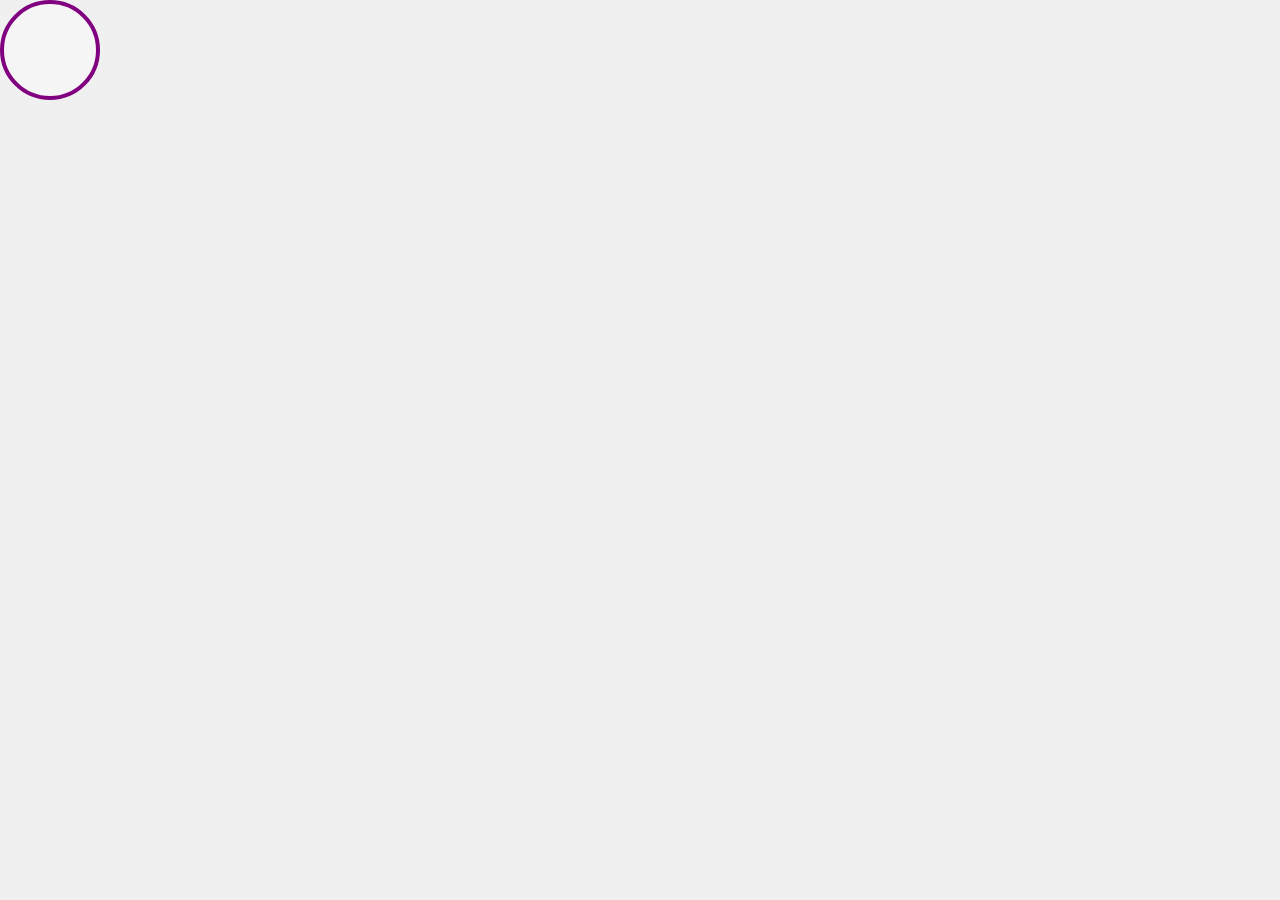
<file: 1 BASICS/index.html>
<!DOCTYPE html>
<html lang="en">

<head>
    <meta charset="UTF-8">
    <meta name="viewport" content="width=device-width, initial-scale=1.0">
    <title>Document</title>
    <link href="https://cdn.jsdelivr.net/npm/bootstrap@5.3.3/dist/css/bootstrap.min.css" rel="stylesheet"
        integrity="sha384-QWTKZyjpPEjISv5WaRU9OFeRpok6YctnYmDr5pNlyT2bRjXh0JMhjY6hW+ALEwIH" crossorigin="anonymous">
    <link rel="stylesheet" href="css/style.css">
</head>

<body>
    <!-- keyframes -->
    <div class="maxing">
        <div class="box"></div>
    </div>
    <script src="https://cdn.jsdelivr.net/npm/bootstrap@5.3.3/dist/js/bootstrap.bundle.min.js"
        integrity="sha384-YvpcrYf0tY3lHB60NNkmXc5s9fDVZLESaAA55NDzOxhy9GkcIdslK1eN7N6jIeHz"
        crossorigin="anonymous"></script>
</body>

</html>
</file>
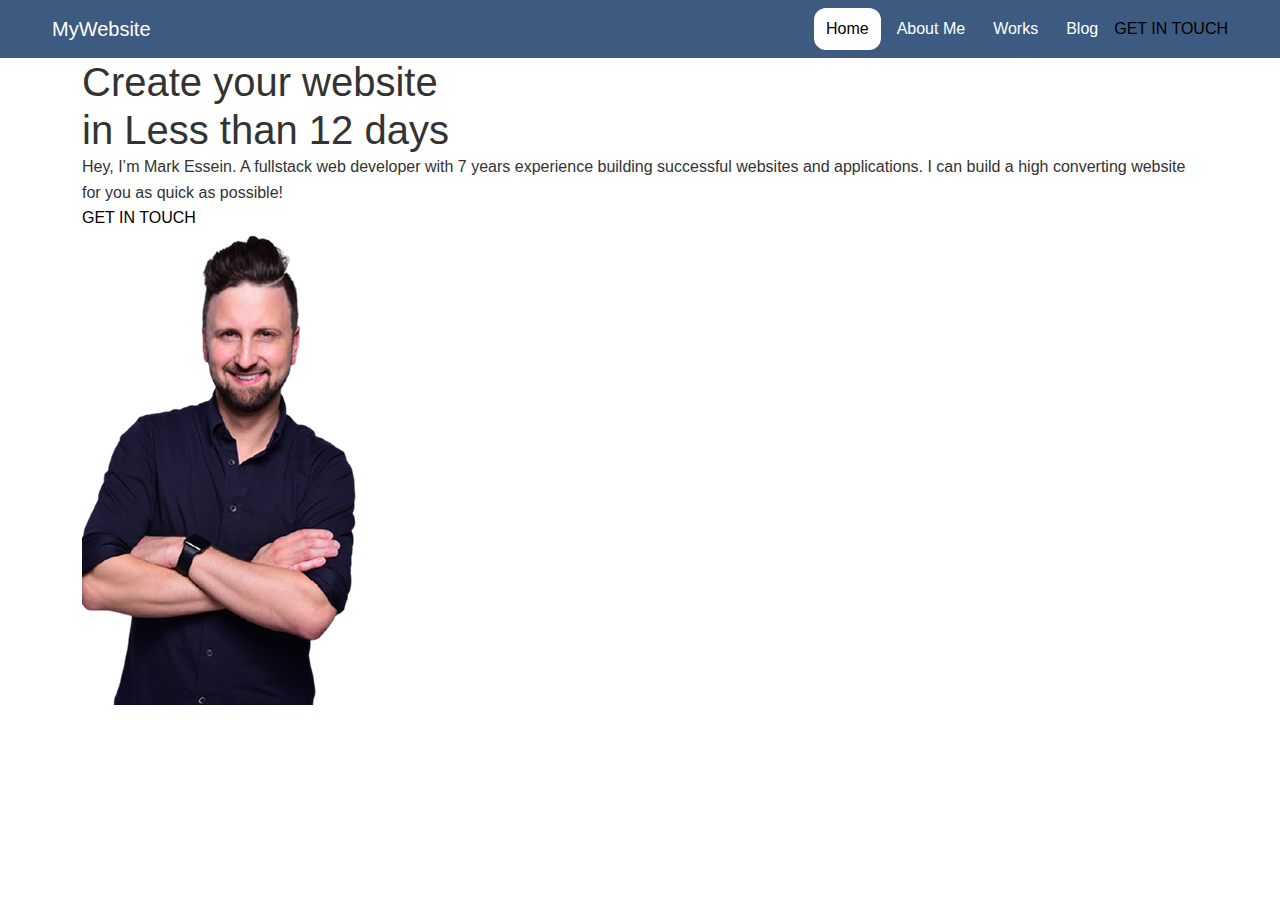
<file: A/PROJECT1/index.html>
<!DOCTYPE html>
<html lang="en">

<head>
    <meta charset="UTF-8">
    <meta name="viewport" content="width=device-width, initial-scale=1.0">
    <title>Document</title>
    <link href="https://cdn.jsdelivr.net/npm/bootstrap@5.3.3/dist/css/bootstrap.min.css" rel="stylesheet"
        integrity="sha384-QWTKZyjpPEjISv5WaRU9OFeRpok6YctnYmDr5pNlyT2bRjXh0JMhjY6hW+ALEwIH" crossorigin="anonymous">



    <link rel="stylesheet" href="css/style.css">

</head>

<body>

    <header class="custom-header">
        <nav class="navbar navbar-expand-lg custom-nav">
            <div class="container-fluid">
                <a href="#" class="navbar-brand">MyWebsite</a>

                <button class="navbar-toggler" type="button" data-bs-toggle="collapse" data-bs-target="#navbar-menu"
                    aria-label="Toggle">
                    <span class="navbar-toggler-icon"></span>
                </button>

                <div class="collapse navbar-collapse" id="navbar-menu">
                    <ul class="navbar-nav ms-auto">
                        <li class="nav-item"><a href="#" class="nav-link active">Home</a></li>
                        <li class="nav-item"><a href="#" class="nav-link ">About Me</a></li>
                        <li class="nav-item"><a href="#" class="nav-link ">Works</a></li>
                        <li class="nav-item"><a href="#" class="nav-link ">Blog</a></li>
                    </ul>
                </div>

                <button type="button" class="get-in-touch">GET IN TOUCH</button>
            </div>
        </nav>
    </header>

    <main class="main-section">
        <div class="container">
            <div class="banner-section">
                <div class="banner-text">
                    <h1>Create your website <br> in <span class="orange-text">Less than 12 days</span></h1>
                    <p>Hey, I’m Mark Essein. A fullstack web developer with 7 years experience building successful
                        websites and applications. I
                        can build a high converting website for you as quick as possible!</p>
                    <button type="button">GET IN TOUCH</button>
                </div>
                <div class="banner-image"><img src="images/man.png" alt="Man"></div>
            </div>
        </div>
    </main>




    <script src="https://code.jquery.com/jquery-3.6.4.min.js"></script>
    <script src="https://cdn.jsdelivr.net/npm/bootstrap@5.3.3/dist/js/bootstrap.bundle.min.js"
        integrity="sha384-YvpcrYf0tY3lHB60NNkmXc5s9fDVZLESaAA55NDzOxhy9GkcIdslK1eN7N6jIeHz"
        crossorigin="anonymous"></script>


    <script src="js/script.js"></script>
</body>

</html>
</file>
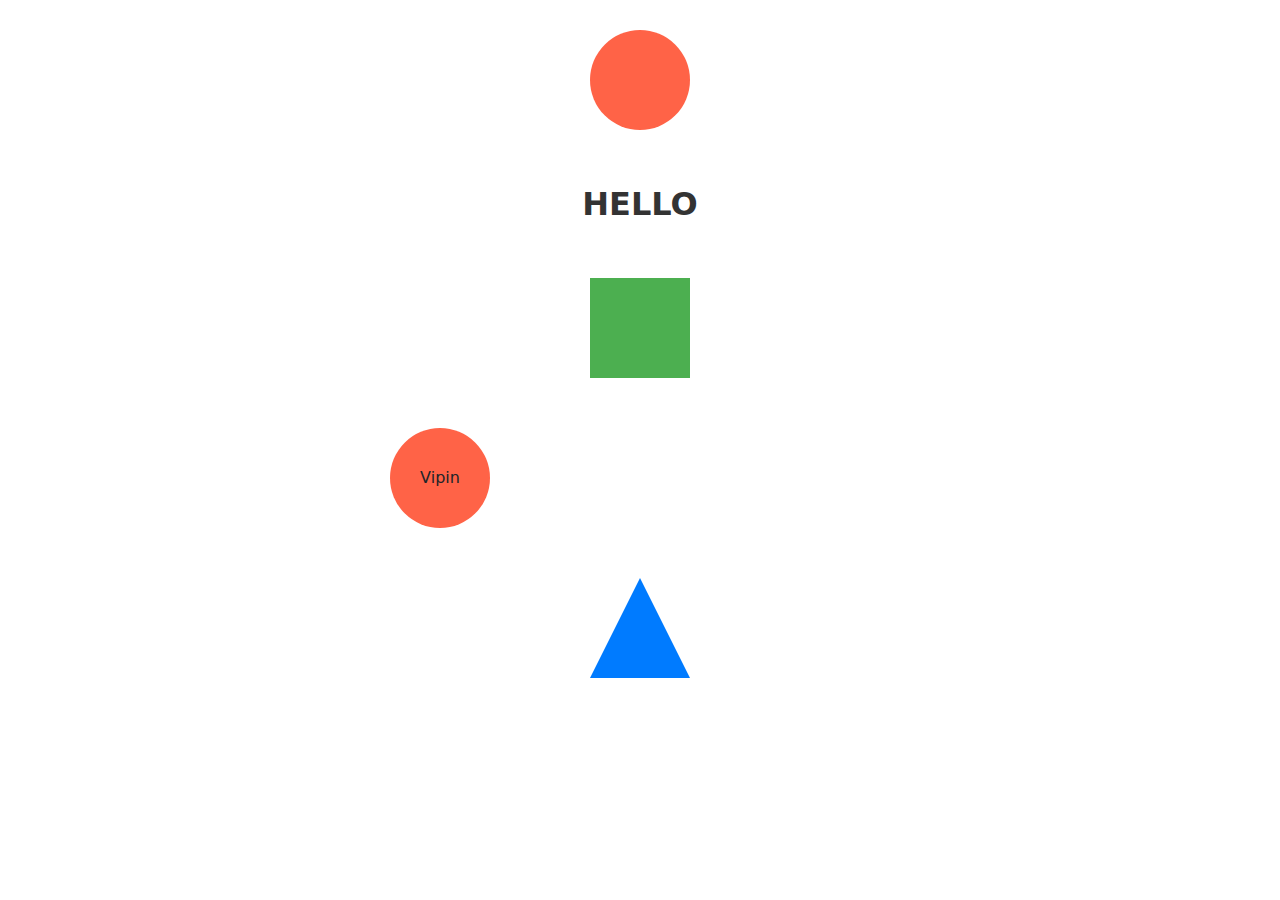
<file: 1 BASICS/pulse.html>
<!DOCTYPE html>
<html lang="en">

<head>
    <meta charset="UTF-8">
    <meta name="viewport" content="width=device-width, initial-scale=1.0">
    <title>Document</title>
    <link href="https://cdn.jsdelivr.net/npm/bootstrap@5.3.3/dist/css/bootstrap.min.css" rel="stylesheet"
        integrity="sha384-QWTKZyjpPEjISv5WaRU9OFeRpok6YctnYmDr5pNlyT2bRjXh0JMhjY6hW+ALEwIH" crossorigin="anonymous">
    <!-- <link rel="stylesheet" href="css/style.css"> -->

    <style>
        body {
            height: 100%;
            display: flex;
            justify-content: center;
            align-items: center;
            padding: 30px;
        }

        .maxing {
            display: flex;
            align-items: center;
            flex-direction: column;
            gap: 50px;
        }

        .pulse {
            width: 100px;
            height: 100px;
            background-color: #ff6347;
            border-radius: 50%;
            animation: pulse 2s infinite;
            /* margin: 20px; */
        }

        @keyframes pulse {
            0% {
                transform: scale(1);
                opacity: 1;
            }

            50% {
                transform: scale(1.1);
                opacity: 1;
                background-color: red;
            }

            100% {
                transform: scale(1);
                opacity: 1;
            }
        }

        .sliding-text {
            font-size: 2rem;
            font-weight: bold;
            color: #333;
            animation: slideIn 1s ease-out forwards;
        }

        @keyframes slideIn {
            0% {
                transform: translateX(-100px);
            }

            100% {
                transform: translateX(0);
            }
        }

        .circle {
            width: 100px;
            height: 100px;
            background-color: #4caf50;
            /* border-radius: 50%; */
            animation: rotateScale 2s ease-in-out infinite;
        }

        @keyframes rotateScale {
            0% {
                transform: rotate(0deg) scale(1);
            }

            50% {
                transform: rotate(180deg) scale(1.5);
            }

            100% {
                transform: rotate(360deg) scale(1);
            }
        }

        @keyframes bounce {
            0% {
                transform: translateY(0);
            }

            50% {
                transform: translateY(-50px);
            }

            100% {
                transform: translateY(0);
            }
        }

        .bouncing-ball {
            width: 100px;
            height: 100px;
            background-color: #ff6347;
            border-radius: 50%;
            animation: bounce 1.5s ease-in-out infinite;
            margin-left: -400px;
        }

        .triangle {
            width: 0;
            height: 0;
            border-left: 50px solid transparent;
            border-right: 50px solid transparent;
            border-bottom: 100px solid #007bff;
            animation: tri 2s ease-in-out infinite;

        }

        @keyframes tri {
            0% {
                transform: translateX(-200px) rotate(0deg) scale(1);
            }

            25% {
                transform: translateX(-100px) rotate(90deg) scale(1);
            }

            50% {
                transform: translateX(0) rotate(180deg) scale(1);
            }

            75% {
                transform: translateX(100px) rotate(270deg) scale(1);
            }

            100% {
                transform: translateX(200px) rotate(360deg) scale(1);
            }
        }
    </style>
</head>

<body>
    <!-- keyframes -->
    <div class="maxing">
        <div class="pulse"></div>
        <div class="sliding-text">HELLO</div>
        <div class="circle"></div>
        <div class="bouncing-ball d-flex align-items-center justify-content-center">
            <p class="m-0">Vipin</p>
        </div>
        <div class="triangle"></div>

    </div>
    <script src="https://cdn.jsdelivr.net/npm/bootstrap@5.3.3/dist/js/bootstrap.bundle.min.js"
        integrity="sha384-YvpcrYf0tY3lHB60NNkmXc5s9fDVZLESaAA55NDzOxhy9GkcIdslK1eN7N6jIeHz"
        crossorigin="anonymous"></script>
</body>

</html>
</file>
<file: 1 BASICS/css/style.css>
body {
  display: flex;
  justify-content: flex-start;
  align-items: flex-start;
  height: 100vh;
  width: 100%;
  margin: 0;
  background-color: #f0f0f0;
}

.maxing {
  width: 100%;
  height: 100vh;
}
.box {
  height: 100px;
  width: 100px;
  background-color: whitesmoke;
  animation: slideAndBounce 3s ease infinite;
  border-radius: 100%;
  border: 4px solid purple;
}

@keyframes slideAndBounce {
  0% {
    transform: translateX(0%) translateY(0px);
  }
  25% {
    transform: translateX(25%) translateY(150px);
  }
  50% {
    transform: translateX(50%) translateY(0px);
  }
  75% {
    transform: translateX(75%) translateY(475px);
  }
  100% {
    transform: translateX(100%) translateY(0px);
  }
}
</file>
<file: A/PROJECT1/css/style.css>
* {
  margin: 0;
  padding: 0;
  box-sizing: border-box;
}

/* === Universal Reset === */
* {
  margin: 0;
  padding: 0;
  box-sizing: border-box;
}

/* === Remove Default List Styles === */
ul,
ol {
  list-style: none;
}

/* === Reset Links === */
a {
  text-decoration: none;
  color: inherit;
}

/* === Reset Buttons and Inputs === */
button,
input,
textarea,
select {
  font-family: inherit;
  font-size: inherit;
  border: none;
  outline: none;
  background: none;
}

/* === Reset Button Default Styles === */
button {
  cursor: pointer;
}

/* === Reset Images === */
img {
  max-width: 100%;
  height: auto;
  display: block;
}

/* === Reset Headings and Paragraphs === */
h1,
h2,
h3,
h4,
h5,
h6,
p {
  margin: 0;
  font-weight: normal;
}

/* === Table Reset === */
table {
  border-collapse: collapse;
  width: 100%;
}

/* === Set Default Body Styles === */
body {
  font-family: sans-serif;
  background-color: #fff;
  color: #333;
  line-height: 1.6;
  -webkit-font-smoothing: antialiased;
}

.custom-nav {
  max-width: 1200px;
  width: 100%;
}

.custom-header {
  display: flex;
  justify-content: center;
  width: 100%;
  background: #3d5a80;
}

.navbar-brand {
  color: #fff;
}

a.nav-link.active {
  color: black;
  background: white;
  border-radius: 12px;
  padding: 8px 12px !important;
}

a.nav-link {
  color: #fff;
  padding: 8px 12px !important;
  margin-right: 4px;
}
</file>
